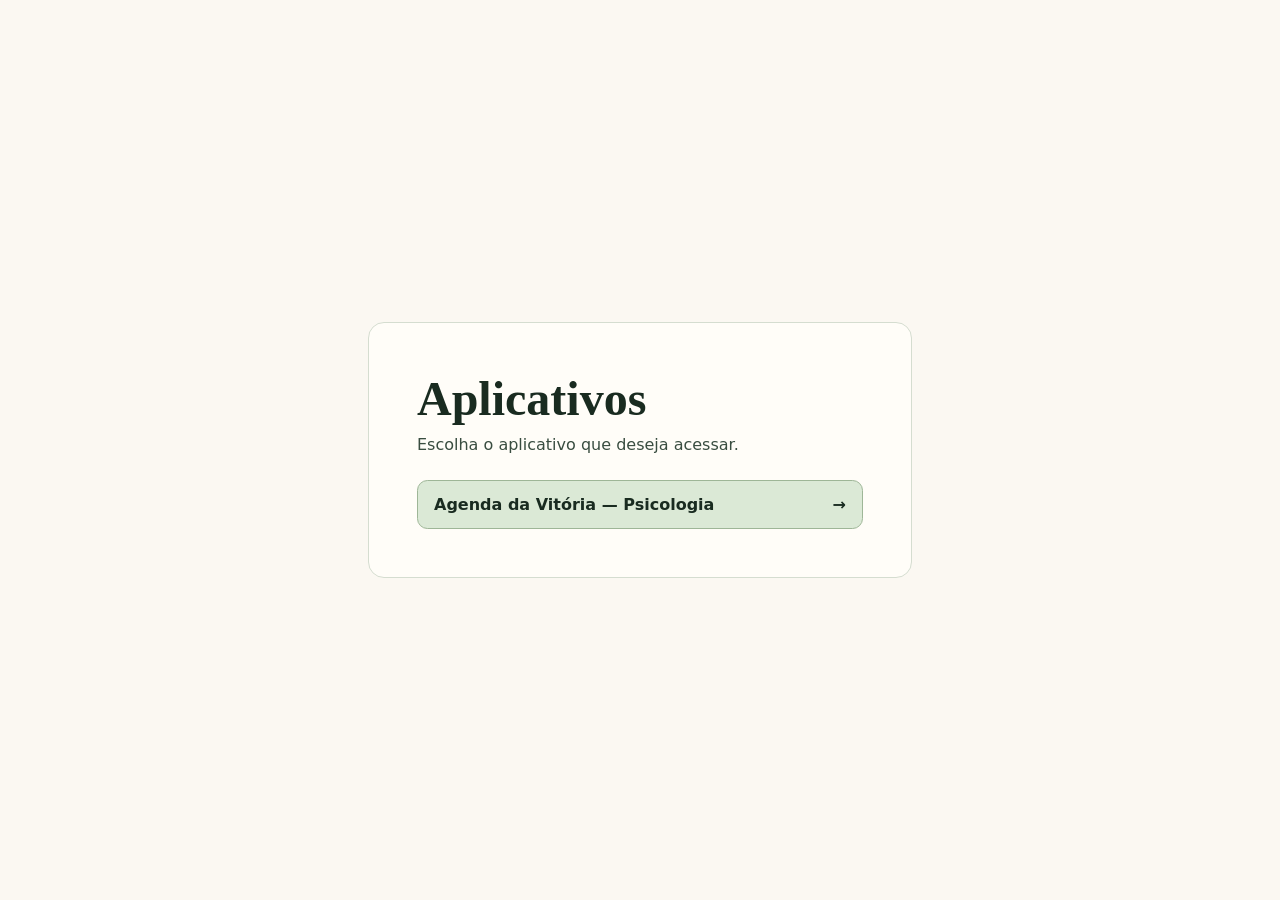
<file: index.html>
<!doctype html>
<html lang="pt-BR">
<head>
  <meta charset="utf-8">
  <meta name="viewport" content="width=device-width, initial-scale=1">
  <meta name="color-scheme" content="only light">
  <meta name="theme-color" content="#fbf8f2">
  <title>Aplicativos</title>
  <link rel="stylesheet" href="portal.css">
</head>
<body>
  <main>
    <h1>Aplicativos</h1>
    <p>Escolha o aplicativo que deseja acessar.</p>
    <a class="app-link" href="./agenda.html">Agenda da Vitória — Psicologia <span aria-hidden="true">→</span></a>
  </main>
</body>
</html>
</file>
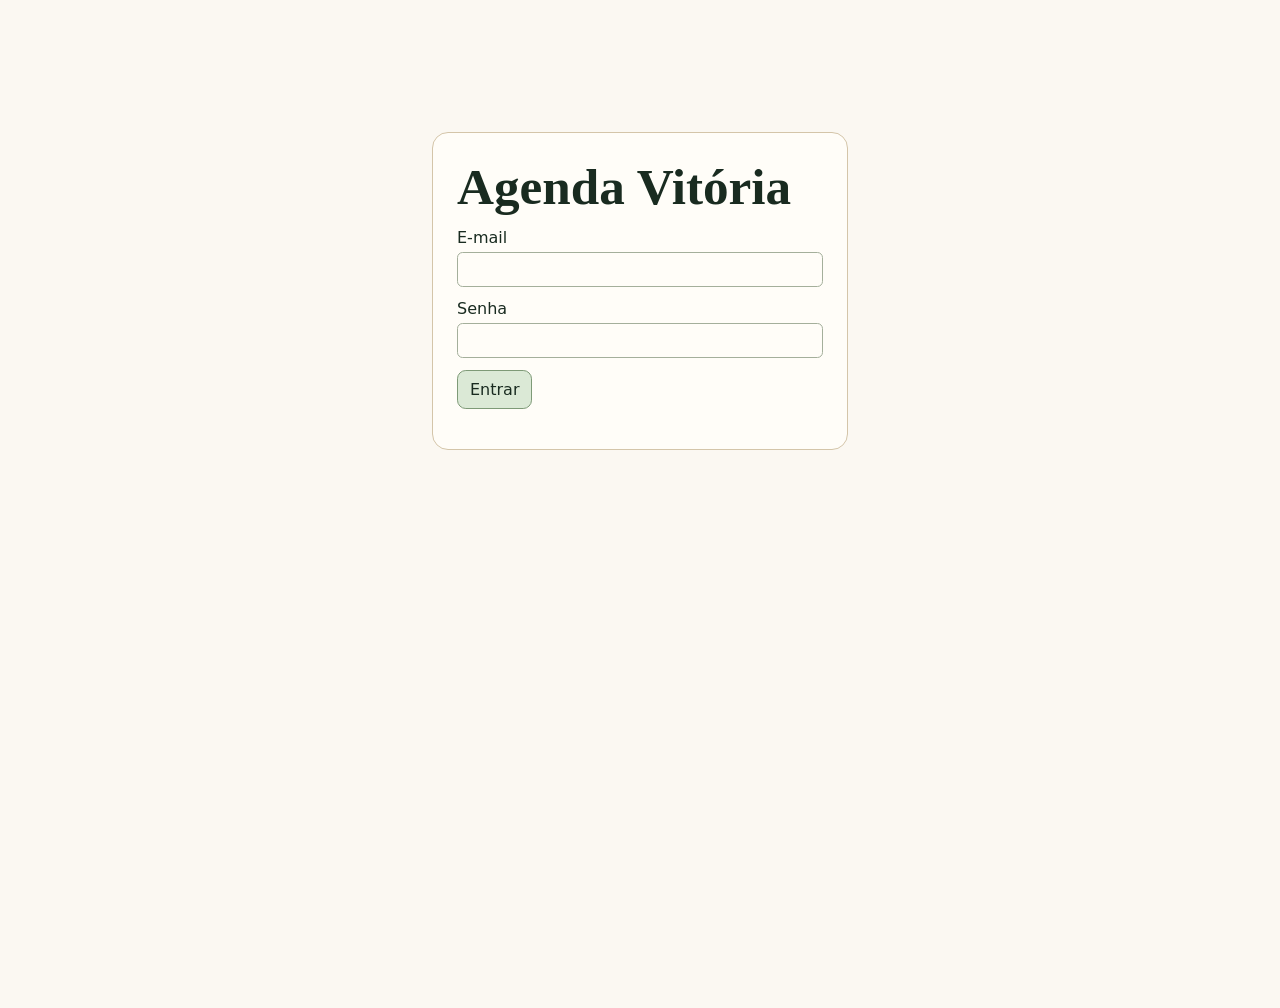
<file: agenda.html>
<!doctype html>
<html lang="pt-BR">
<head>
<meta charset="utf-8">
<meta name="viewport" content="width=device-width, initial-scale=1">
<meta http-equiv="Content-Security-Policy" content="default-src 'self'; script-src 'self' https://accounts.google.com/gsi/client; style-src 'self' 'unsafe-inline' https://accounts.google.com/gsi/style; connect-src 'self' https://xuuxfguvgkcpxidxrqjw.supabase.co https://accounts.google.com/gsi/ https://www.googleapis.com; frame-src https://accounts.google.com/gsi/; worker-src 'self'; object-src 'none'; base-uri 'none'; form-action 'none'">
<meta name="theme-color" content="#2d4a32">
<link rel="manifest" href="manifest.webmanifest">
<title>Agenda · Vitória Farias</title>
<link rel="stylesheet" href="estilo.css">
<script defer src="modelo.js"></script>
<script defer src="nuvem.js"></script>
<script defer src="google-agenda.js"></script>
<script defer src="app.js"></script>
</head>
<body>
<section id="account-gate" hidden>
  <form id="login">
    <h1>Agenda Vitória</h1>
    <label>E-mail<input type="email" name="email" autocomplete="username" required></label>
    <label>Senha<input type="password" name="password" autocomplete="current-password" required></label>
    <div class="actions"><button class="primary">Entrar</button></div>
    <p id="account-message" role="status"></p>
  </form>
</section>
<aside>
  <p class="brand">Vitória Farias <small>PSICOLOGIA</small></p>
  <nav aria-label="Seções do aplicativo">
    <button class="nav-item" data-view="agenda">Agenda</button>
    <button class="nav-item" data-view="pendencias">Pendências</button>
    <button class="nav-item" data-view="pacientes">Pacientes</button>
    <button class="nav-item" data-view="prontuarios">Prontuários</button>
    <button class="nav-item" data-view="financeiro">Financeiro</button>
    <button class="nav-item" data-view="indicadores">Indicadores</button>
    <button class="nav-item" data-view="conta" id="account-nav" hidden>Conta e backups</button>
  </nav>
</aside>
<main>
  <header>
    <div><h1 id="title">Agenda</h1><p id="subtitle"></p></div>
    <div class="alerts">
      <button class="trigger glass" id="alert-toggle" aria-expanded="false" aria-controls="alert-panel">
        <svg aria-hidden="true" width="19" height="19" viewBox="0 0 24 24" fill="none" stroke="currentColor" stroke-width="1.7"><path d="M18 8a6 6 0 0 0-12 0c0 7-3 7-3 9h18c0-2-3-2-3-9M10 21h4"/></svg>
        Alertas <span class="badge" id="alert-count" hidden></span>
      </button>
      <section class="panel glass" id="alert-panel" aria-labelledby="alert-title" hidden>
        <div class="panel-heading"><h2 id="alert-title">Alertas</h2></div>
        <button class="queue-link" type="button" data-view="pendencias">Ver todas as pendências →</button>
        <div id="alert-list"></div>
      </section>
    </div>
  </header>
  <details class="quick-guide">
    <summary>Como usar a Agenda Vitória</summary>
    <ol>
      <li><strong>Pacientes.</strong> Cadastre o paciente, escolha a modalidade e informe o valor combinado para sessão avulsa ou ciclo de quatro sessões.</li>
      <li><strong>Agenda.</strong> Defina sua disponibilidade e agende os atendimentos. Abra cada sessão para concluir, registrar falta ou remarcar. Em caso de falta no ciclo, decida se ela conta como perdida.</li>
      <li><strong>Financeiro.</strong> Confirme o valor e a data ao receber. Para a Conexa, informe o repasse previsto ao concluir a sessão e confira o crédito no início do mês seguinte.</li>
      <li><strong>Alertas e indicadores.</strong> Use o sino para resolver pendências e consulte os indicadores para acompanhar recebimentos e ocupação.</li>
    </ol>
  </details>
  <p id="feedback" role="status"></p>
  <section id="content" aria-labelledby="title"></section>
</main>
<dialog id="dialog"><div id="dialog-body"></div></dialog>
</body>
</html>
</file>
<file: portal.css>
:root {
  color-scheme: only light;
  color: #192b20;
  background-color: #fbf8f2;
  font: 16px system-ui, sans-serif;
}

body {
  box-sizing: border-box;
  min-height: 100vh;
  margin: 0;
  padding: 1.5rem;
  display: grid;
  place-items: center;
  background-color: #fbf8f2;
}

main {
  box-sizing: border-box;
  width: min(100%, 34rem);
  padding: clamp(1.25rem, 6vw, 3rem);
  border: 1px solid #d5ddd0;
  border-radius: 1rem;
  background-color: #fffdf8;
}

h1 { margin: 0; font: 700 clamp(2rem, 6vw, 3rem) Georgia, serif; }
p { margin: .6rem 0 1.6rem; color: #394d40; }

.app-link {
  display: flex;
  align-items: center;
  justify-content: space-between;
  gap: .75rem;
  padding: .9rem 1rem;
  border: 1px solid #9eb697;
  border-radius: .65rem;
  background-color: #dbe9d6;
  color: #192b20;
  font-weight: 650;
  text-decoration: none;
}

.app-link:hover { background-color: #cfe2c9; }
.app-link:focus-visible { outline: 2px solid #386348; outline-offset: 4px; }
</file>
<file: estilo.css>
:root { color-scheme: only light; color: #192b20; background-color: #fbf8f2 !important; font: 16px system-ui, sans-serif; }
  * { box-sizing: border-box; }
  body { margin: 0; min-height: 100vh; display: grid; grid-template-columns: 13rem minmax(0, 1fr); background-color: #fbf8f2 !important; }
  aside { background: #f0f5ed; color: #192b20; padding: 2rem 1rem; border-inline-end: 1px solid #cbd8c8; }
  .brand { font: 1.55rem Georgia, serif; margin: 0 0 2.5rem; }
  .brand small { display: block; margin-top: .4rem; font: .7rem system-ui, sans-serif; letter-spacing: .23em; }
  .nav-item { display: block; padding: .75rem; margin-top: .35rem; border-radius: .6rem; }
  .selected { background: #dbe9d6; color: #192b20; }
  main { min-width: 0; padding: clamp(1rem, 3vw, 3rem); background-color: #fbf8f2 !important; }
  header { display: flex; justify-content: space-between; align-items: flex-start; gap: 1rem; margin-bottom: 1.6rem; }
  h1, h2, h3 { margin: 0; font-family: Georgia, serif; }
  h1 { font-size: clamp(1.85rem, 4vw, 3.35rem); }
  #title:focus-visible { outline: 2px solid #386348; outline-offset: 4px; border-radius: .2rem; }
  header p { margin: .4rem 0 0; }
  button { font: inherit; cursor: pointer; color: inherit; }
  button:focus-visible { outline: 3px solid #4a7c59; outline-offset: 3px; }
  .alerts { position: relative; flex: none; }
  .glass {
    background: #fcf8f0;
    border: 1px solid #fffdf5;
    box-shadow: inset 0 1px 1px #fff, 0 12px 32px #2d4a322e;
    border-radius: 1rem;
  }
  @supports (backdrop-filter: blur(1px)) {
    .glass { background: rgb(255 252 247 / 86%); backdrop-filter: blur(18px) saturate(145%); }
  }
  .trigger { display: flex; align-items: center; gap: .55rem; padding: .55rem .75rem; font-weight: 650; }
  .badge { background: #e8b4a0; color: #40291e; border-radius: 999px; padding: .15rem .5rem; font-size: .82rem; white-space: nowrap; }
  .panel { position: absolute; z-index: 2; top: calc(100% + .55rem); right: 0; width: min(23rem, calc(100vw - 2rem)); padding: 1rem; }
  .panel-heading { display: flex; align-items: center; justify-content: space-between; margin-bottom: .75rem; }
  .card { background: rgb(255 255 255 / 83%); border: 1px solid rgb(255 255 255 / 80%); border-radius: .75rem; padding: .75rem; margin-top: .55rem; }
  .card p { margin: .25rem 0 0; }
  .actions { display: flex; flex-wrap: wrap; gap: .45rem; margin-top: .75rem; }
  .actions button { border: 1px solid #638267; border-radius: .45rem; background: #fffdf8; padding: .4rem .55rem; }
  .actions .primary { color: #192b20; background: #dbe9d6; border-color: #7e9a77; }
  .feedback { margin: .6rem 0 0; }
  details { margin-top: .7rem; }
  summary { cursor: pointer; }
  .calendar { overflow: auto; border: 1px solid #d4c5a9; border-radius: 1rem; }
  table { border-collapse: collapse; width: 100%; min-width: 660px; table-layout: fixed; }
  th, td { border: 1px solid #d4c5a9; padding: .5rem; }
  thead th { background: #d7e4cf; text-transform: uppercase; font-size: .85rem; }
  thead th:first-child { width: 4.3rem; }
  tbody th { font-size: .82rem; font-weight: 500; background: #eee5d5; }
  td { height: 4.65rem; vertical-align: top; background: #fffaf2; }
  .today { background: #e0e9d8; }
  thead .today { background: #c9dfc2; color: #192b20; }
  .session { display: block; border-left: .3rem solid #a8c5a0; padding: .3rem .45rem; border-radius: .4rem; background: #fffdf8; box-shadow: 0 2px 5px #2d4a3218; }
  .session small { display: block; }
  @media (max-width: 720px) { body { display: block; } aside { padding: .8rem 1rem; } .brand { margin: 0; } nav { display: none; } }

.nav-item { width: 100%; text-align: left; color: inherit; background: none; border: 0; }
.nav-item.selected { background: #dbe9d6; color: #192b20; }
.nav-item:focus-visible { outline-color: #386348; }
.panel { max-height: min(75vh, 38rem); overflow: auto; }
#feedback:empty, .error:empty { display: none; }
#feedback, .hint { color: #4a5a49; }
.toolbar, .actions { display: flex; flex-wrap: wrap; align-items: center; gap: .55rem; }
.toolbar { margin-bottom: 1.15rem; }
.spacer { flex: 1; }
.toolbar button, .actions button, dialog button { padding: .55rem .75rem; border: 1px solid #9aa992; border-radius: .55rem; background: #fffdf8; }
button.primary { color: #192b20; background: #dbe9d6; border-color: #7e9a77; }
.actions button.danger { color: #762f25; background: #fff3ef; border-color: #bd8e83; }
.week { display: grid; grid-template-columns: repeat(7, minmax(8rem, 1fr)); gap: .45rem; overflow: auto; padding-bottom: .5rem; }
.day { min-height: 25rem; border: 1px solid #d4c5a9; border-radius: .7rem; background: #fffdf8; }
.day h2 { background: #d7e4cf; border-radius: .65rem .65rem 0 0; padding: .6rem .45rem; font: 650 .85rem system-ui, sans-serif; display: flex; justify-content: space-between; gap: .3rem; }
.day.today { background: #edf3e9; }
.day.today h2 { color: #192b20; background: #c9dfc2; }
.time { border-top: 1px solid #e1d7c4; padding: .4rem; font-size: .81rem; }
.time > span { display: block; margin-bottom: .35rem; }
.time button { width: 100%; text-align: left; border: 0; margin-bottom: .3rem; }
.time .session { border-left: .3rem solid #a8c5a0; overflow-wrap: anywhere; }
.free { background: none; padding: .35rem .4rem; border-radius: .4rem; }
.free:hover { background: #d7e4cf; }
.empty { color: #394d40; margin: .7rem .45rem; font-size: .85rem; }
.record { display: flex; gap: .8rem; align-items: center; justify-content: space-between; flex-wrap: wrap; margin: .6rem 0; padding: .8rem 1rem; border: 1px solid #dfd3bf; border-radius: .7rem; background: #fffdf8; overflow-wrap: anywhere; }
.record p { margin: .25rem 0; }
.batch { display: block; }
.batch summary { font-weight: 650; }
.section-title { margin-top: 1.6rem; }
.metrics { display: grid; grid-template-columns: repeat(auto-fit, minmax(12rem, 1fr)); gap: .65rem; }
.metric { display: grid; gap: .5rem; background: #fffdf8; border: 1px solid #dfd3bf; border-radius: .7rem; padding: 1rem; }
.metric strong { font-size: 1.4rem; }
.timeline { margin-top: 1rem; padding: 1rem; border: 1px solid #dfd3bf; border-radius: .75rem; background: #fffdf8; }
.timeline p { margin: .45rem 0; }
.chart-scroll { overflow-x: auto; }
.chart-scroll svg { display: block; width: 100%; min-width: 620px; max-width: 1000px; }
.chart-scroll text { fill: #394d40; font-size: .76rem; }
.chart-grid { stroke: #ddd9cc; }
.series-0 { --line-color: #356548; }
.series-1 { --line-color: #955239; }
.chart-series polyline { fill: none; stroke: var(--line-color); stroke-width: 2.5; }
.chart-series.series-1 polyline { stroke-dasharray: 5 4; }
.chart-series circle { fill: var(--line-color); stroke: #fffdf8; stroke-width: 1.25; }
.chart-legend { display: flex; flex-wrap: wrap; gap: 1rem; list-style: none; padding: 0; margin: .75rem 0 0; }
.chart-legend li::before { content: ''; display: inline-block; width: 1.1rem; margin-inline-end: .4rem; vertical-align: middle; border-top: 3px solid var(--line-color); }
.chart-legend .series-1::before { border-top-style: dashed; }
.timeline details { overflow-x: auto; }
.chart-values { min-width: 0; table-layout: auto; margin-top: .65rem; }
.chart-values th, .chart-values td { height: auto; text-align: start; vertical-align: middle; }
dialog { width: min(33rem, calc(100vw - 2rem)); max-height: 85vh; color: inherit; border: 1px solid #d4c5a9; background: #fcf8f0; border-radius: 1rem; padding: 1.25rem; }
dialog::backdrop { background: rgb(242 246 238 / 80%); }
label { display: grid; gap: .3rem; margin: .75rem 0; }
label.check { display: flex; align-items: flex-start; gap: .55rem; }
input, select { font: inherit; color: inherit; min-width: 0; padding: .45rem; border: 1px solid #a4af9b; border-radius: .35rem; background: #fffdf8; }
fieldset { display: grid; grid-template-columns: 1fr 1fr; gap: .5rem; border: 1px solid #d4c5a9; margin-bottom: .35rem; }
.error { color: #8a3325; }
[hidden] { display: none !important; }
body.signed-out { display: block; }
body.signed-out > aside, body.signed-out > main { display: none; }
#account-gate { max-width: 29rem; margin: 12vh auto 2rem; padding: 1.5rem; }
#account-gate form { padding: 1.5rem; background: #fffdf8; border-radius: 1rem; border: 1px solid #d4c5a9; }
@media (max-width: 720px) {
  aside nav { display: flex; flex-wrap: wrap; margin-top: .55rem; }
  .nav-item { width: auto; margin-top: 0; padding: .45rem .55rem; }
  header { align-items: flex-start; }
}

.quick-guide { margin: 0 0 1rem; padding: .65rem .85rem; background: #f1f6ee; border: 1px solid #cbd8c8; border-radius: .65rem; font-size: .9rem; }
.quick-guide summary { font-weight: 650; }
.quick-guide summary:focus-visible { outline: 2px solid #386348; outline-offset: 3px; }
.quick-guide ol { margin: .6rem 0 .1rem; padding-inline-start: 1.35rem; max-width: 75ch; line-height: 1.55; }
.quick-guide li + li { margin-top: .35rem; }

.queue-link { width: 100%; padding: .55rem .65rem; border: 1px solid #9eb697; border-radius: .5rem; background: #e9f2e6; text-align: start; font-weight: 650; }
.pending-group { margin: 0 0 1.5rem; }
.pending-group h2 { display: flex; align-items: center; gap: .55rem; }
.pending-grid { display: grid; grid-template-columns: repeat(auto-fit, minmax(min(100%, 17rem), 1fr)); gap: .65rem; margin-top: .65rem; }
.pending-grid .card { margin: 0; background: #fffdf8; border-color: #d5ddd0; }
.month-close { margin-bottom: 1.25rem; }
.month-close label { width: fit-content; }
.totals { display: grid; grid-template-columns: 1fr auto; gap: .45rem .6rem; margin: .4rem 0 0; }
.totals dd { margin: 0; text-align: end; font-weight: 650; }
.google-review small { display: block; margin-top: .35rem; }
.agenda-modes { display: flex; flex-wrap: wrap; gap: .35rem; }
.agenda-modes button[aria-pressed="true"] { background: #dbe9d6; border-color: #7e9a77; font-weight: 650; }
.agenda-list-day { margin-bottom: 1.15rem; }
.agenda-list-item .actions { margin: 0; }
.text-action { padding: 0; border: 0; background: transparent; font-weight: 650; text-decoration: underline; text-underline-offset: .15em; }
.availability-warning { display: block; width: fit-content; margin-top: .35rem; padding: .15rem .4rem; border-radius: .35rem; background: #f7e2d4; color: #703d23; font-weight: 650; }
.clinical-fields { display: block; padding: .65rem .85rem; border-radius: .6rem; }
.clinical-fields legend, .clinical-note summary { font-weight: 650; }
textarea { width: 100%; resize: vertical; font: inherit; color: inherit; background: #fffdf8; border: 1px solid #a4af9b; border-radius: .35rem; padding: .5rem; }
.clinical-note { padding: .75rem; border: 1px solid #d5ddd0; border-radius: .6rem; background: #fffdf8; }
.clinical-note small { display: block; margin-top: .5rem; color: #394d40; }
.clinical-copy dt { font-weight: 650; }
.clinical-copy dd { margin: .25rem 0 .8rem; white-space: pre-wrap; overflow-wrap: anywhere; }
.clinical-addendum { border-inline-start: 3px solid #9eb697; padding-inline-start: .75rem; }
</file>
